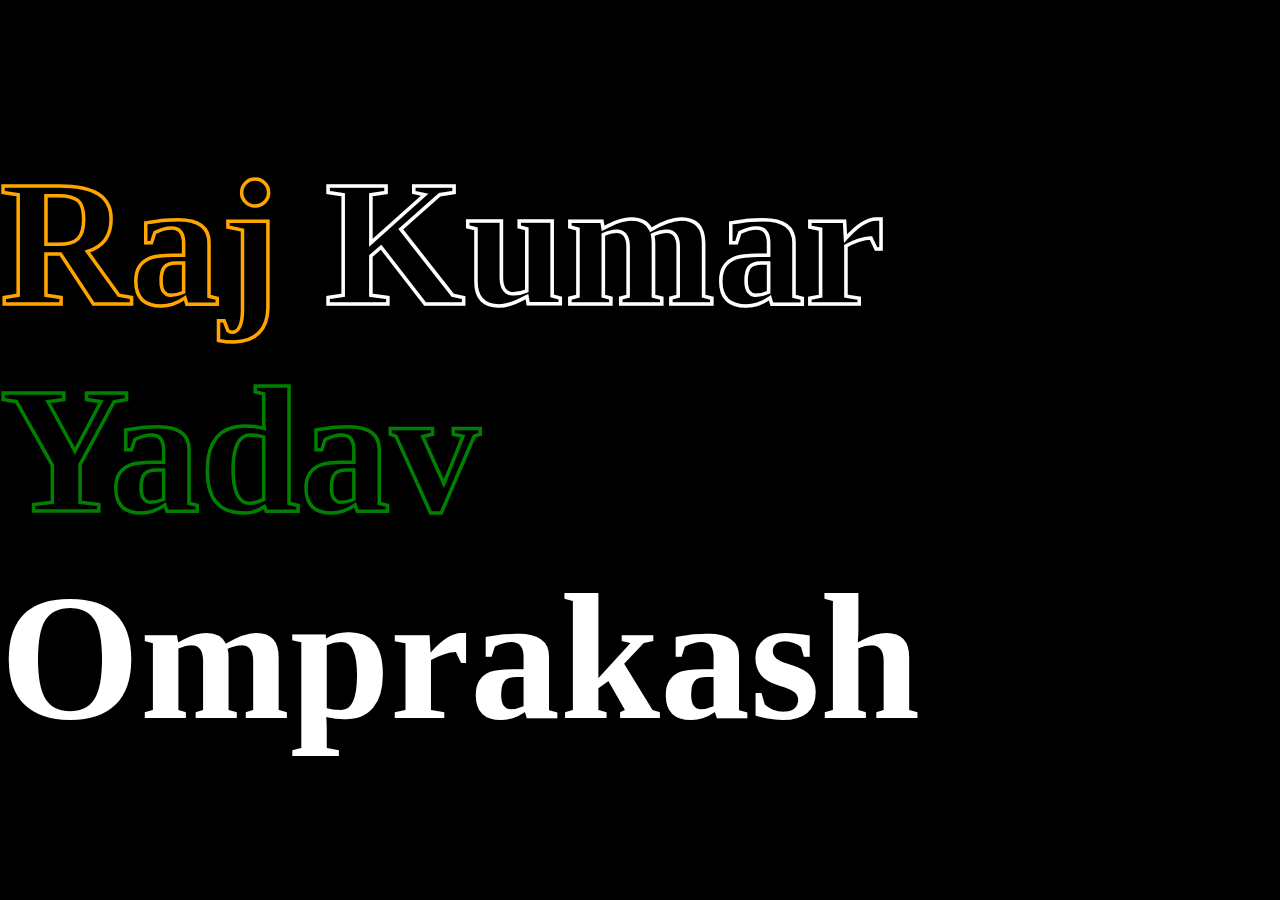
<file: index.html>
<!DOCTYPE html>
<html lang="en">
<head>
    <meta charset="UTF-8">
    <meta name="viewport" content="width=device-width, initial-scale=1.0">
    <title>Text strike</title>
    <link rel="stylesheet" href="style.css">
</head>
<body>
    <div>
        <span class="span1">Raj</span>
        <span class="span2">Kumar</span>
        <span class="span3">Yadav</span>
        <span>Omprakash</span>
    </div>
</body>
</html>
</file>
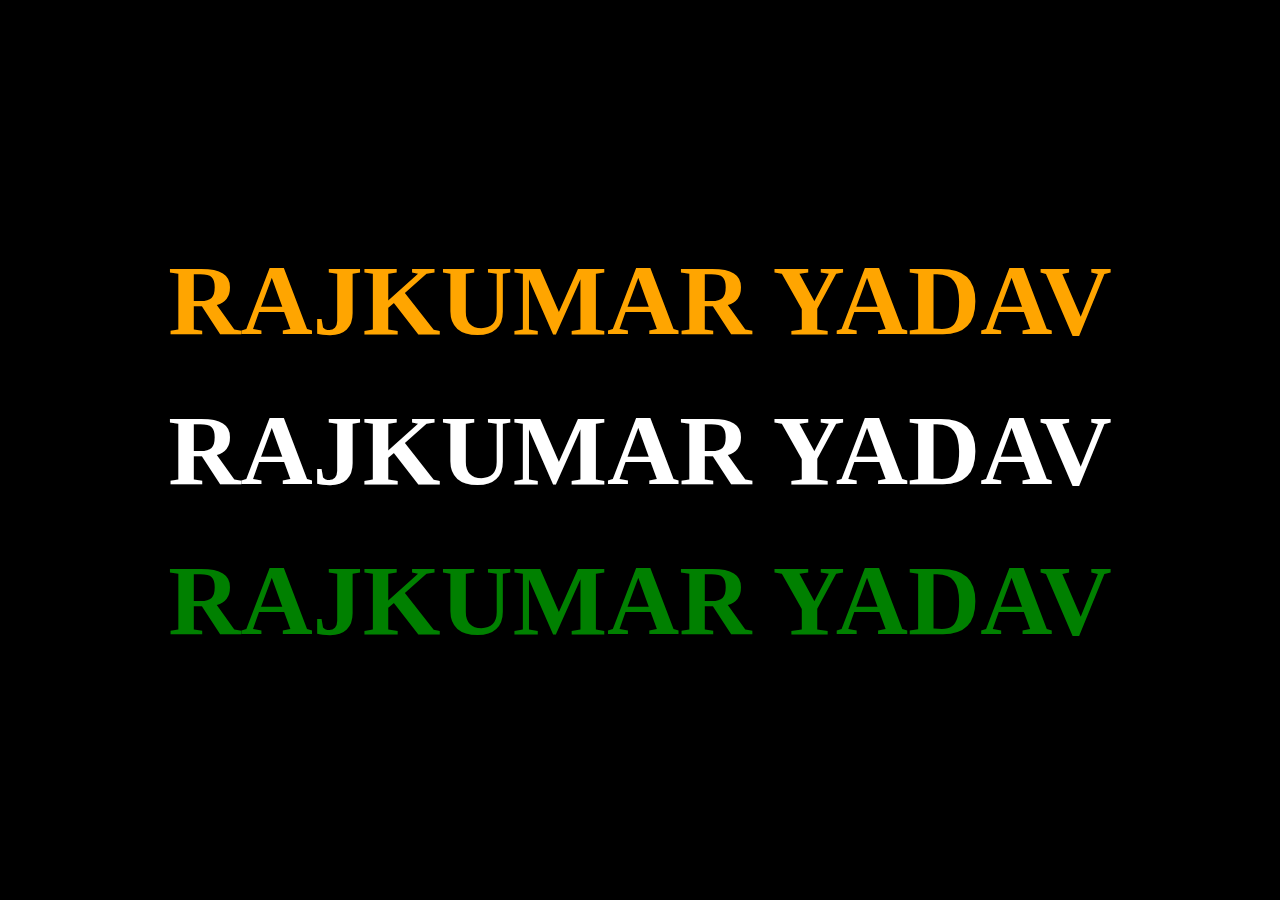
<file: textsShadow.html>
<!DOCTYPE html>
<html lang="en">
<head>
    <meta charset="UTF-8">
    <meta name="viewport" content="width=device-width, initial-scale=1.0">
    <title>Text Shadowing In html</title>
    <link rel="stylesheet" href="textShadow.css">
</head>
<body>
    <span>RajKumar Yadav</span>
</body>
</html>
</file>
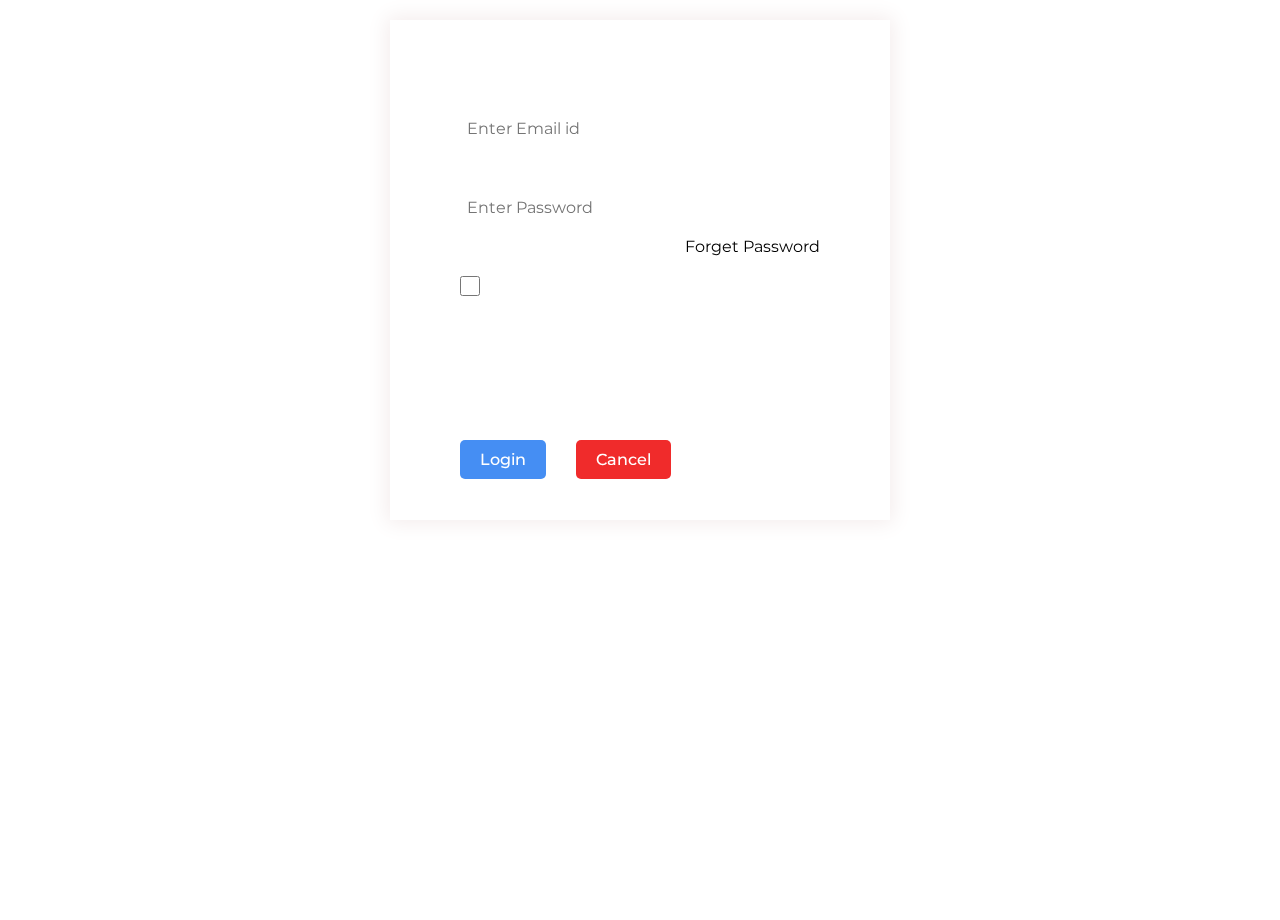
<file: LoginPage/login.html>
<!DOCTYPE html>
<html lang="en">
<head>
    <meta charset="UTF-8">
    <meta name="viewport" content="width=device-width, initial-scale=1.0">
    <title>login Page</title>
    <link rel="stylesheet" href="login.css">
</head>
<body>
    <section>
        <form >
            <h2>Login Page</h2>
            <label for="userEmail">
                Email
            </label>
            <input type="email" placeholder="Enter Email id">
            <label for="userPass">Password</label>
            <input type="password" placeholder="Enter Password">
            <span class="forget"><a href="#">Forget Password</a></span>
            <div class="checkBox">
                <input type="checkbox">
            <span>If you are not registred then <a href="">Sign Up here</a></span> 
            </div>
            <p style="text-align: justify;">Lorem ipsum dolor sit amet consectetur adipisicing elit. Nemo perferendis, veritatis soluta quas eos deleniti praesentium doloremque minima! A error numquam dolore, quam dolores saepe recusandae ullam cupiditate temporibus voluptatibus!</p>
            <div class="buttonDiv">
                <button type="submit">Login</button>
                <button type="reset">Cancel</button>
            </div>
           
        </form>
    </section>
</body>
</html>
</file>
<file: style.css>
*{
    box-sizing: border-box;
    margin: 0;
    padding: 0;
}

body{
    width: 100vw;
    height: 100vh;
    background: #000;
    display: grid;
    place-items: center;
    font-size: 180px;
    font-weight: 800;
    color: white;
}

.span1{
    -webkit-text-stroke: 3.5px orange;
    color: transparent;
}

.span2{
    -webkit-text-stroke: 3.5px white;
    color: transparent;
}

.span3{
    -webkit-text-stroke: 3.5px green;
    color: transparent;
}
</file>
<file: textShadow.css>
*{
    box-sizing: border-box;
    margin: 0;
    padding: 0;
}

body{
    width: 100vw;
    height: 100vh;
    background: #000;
    color: white;
    font-size: 100px;
    font-weight: 700;
    display: grid;
    place-items: center;
}
span
{
    text-transform: uppercase;
    text-shadow: 0 -150px 0 orange,0px 150px 0 green;
}
</file>
<file: LoginPage/login.css>
@import url('https://fonts.googleapis.com/css2?family=Montserrat:ital,wght@0,100..900;1,100..900&display=swap');
*{
    box-sizing: border-box;
    padding:0;
    margin: 0;
    font-family: "Montserrat", sans-serif;
    color: white;
}

body{
    /* width: 100vw; */
    height: 100vh;
    background: url('https://www.shutterstock.com/image-photo/bangkok-urban-cityscape-skyline-night-600nw-1261979992.jpg');
    background-position: center;
    background-repeat: no-repeat;
    background-size: cover;
}

section{
    width: 100%;
    height: 100%;
}

form{
    width: 500px;
    height: 500px;
    /* border: 1px solid grey; */
    margin: 0 auto;
    padding: 20px 70px;
    display: flex;
    flex-direction: column;
    gap: 10px 14px;
    box-shadow: 0px 0px 20px 3px rgb(244, 236, 236);
    margin-top: 20px;
    backdrop-filter: blur(10px);
    
}

form input{
    width: 100%;
    height: 40px;
    outline: none;
    padding: 0px 7px;
    font-size: 16px;
    color: black;
    /* border-radius: 15px; */
    border: none;
}
form h2{
    text-align: center;
    
}
form label{
    font-weight: 600;
}

.checkBox{
    width: 100%;
    max-height: 40px;
    display: flex;
    align-items: center;
    gap: 10px 5px;
}

input[type="checkbox"]{
    width: 20px;
}
.forget{
    text-align: right;
}

.forget a{
    text-decoration: none;
    color: black;
}

.forget a:hover{
    color: blue;
}

.buttonDiv{
    width: 100%;
    display: flex;
    gap: 0px 30px;
    /* font-size: 16px; */
}

button{
    padding: 10px 20px;
    border: none;
    cursor: pointer;
    font-size: 16px;
    font-weight: 500;
    border-radius: 5px;
    color: white;
}

button[type="submit"]{
    background-color: rgb(69, 142, 243);
}

button[type="reset"]{
    background-color: rgb(240, 43, 43);
}
</file>
